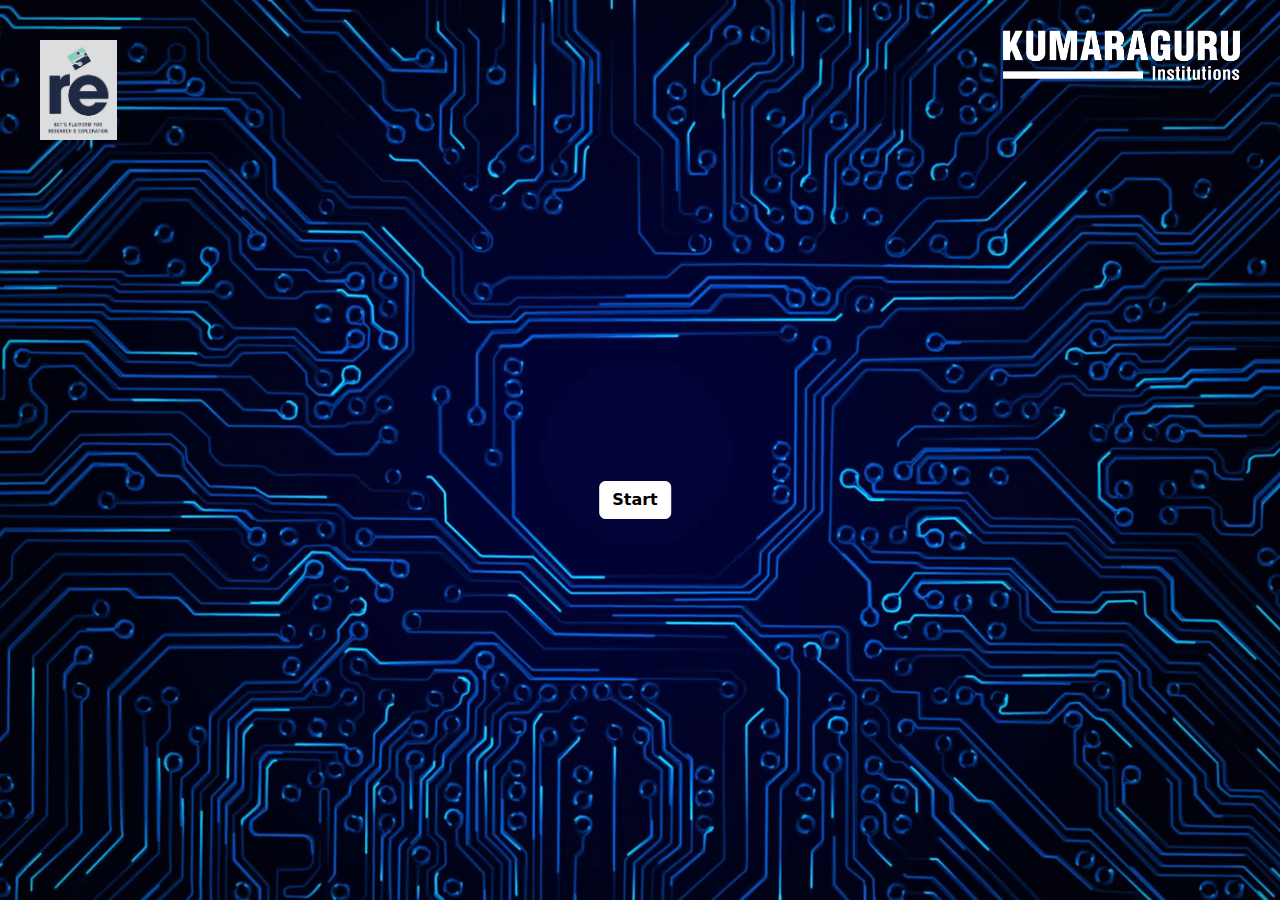
<file: index.html>
<!DOCTYPE html>
<html lang="en">

<head>
    <meta charset="utf-8">
    <meta name="viewport" content="width=device-width, initial-scale=1.0, shrink-to-fit=no">
    <title>Timer</title>
    <link rel="stylesheet" href="assets/bootstrap/css/bootstrap.min.css">
    <link rel="stylesheet" href="hero.css">

</head>

<body>
    <section class="hero">
      <div class="row">

        <div class="col col-12 d-flex justify-content-between" style="margin-top: 40px;">
          <img src="assets/bootstrap/img/backrelog.png" style=" margin-left: 40px; max-width: 200px; max-height:100px; background-color: white;" >
          <img src="assets/bootstrap/img/kilog.png" style=" margin-top: -10px; margin-right: 40px; max-height:50px" >

          
        </div>

      </div>
        <video autoplay muted loop id="hero-video">
          <source src="assets/bootstrap/vid/electro.mp4" type="video/mp4">
          <!-- Add more source elements for other video formats here -->
        </video>
        <div class="abbb">
          <h1 id="intro" class="intro" ></h1>
          <div class="timee" id="countdown"></div>
          <div class="col col-12 justify-content-center align-items-center align-content-center d-flex">
            <div style="margin-top: 100px;" class="butt">
              <button class="btn btn-primary" id="start" onclick="startTimer()" type="button" style=" margin-right: 10px;background: white;color: rgb(0,0,0);font-weight: bold;border-color: rgb(255,255,255);">Start</button>
            <!-- <button class="btn btn-primary" onclick="stopTimer()" type="button" style="background: white;color: rgb(0,0,0);font-weight: bold;border-color: rgb(255,255,255);">Pause</button> -->
            </div>
            
        </div>
        </div>
      </section>
      
      <style>
        .hero {
          position: relative;
          height: 100vh;
          overflow: hidden;
        }
        
        #hero-video {
          position: absolute;
          top: 0;
          left: 0;
          width: 100%;
          height: 100%;
          object-fit: cover;
          z-index: -1;
        }
        
        .hero-content {
          position: relative;
          z-index: 1;
          /* Add your desired styles for the hero content here */
        }

        .buttons {
          display: flex;
          justify-content: center;
          align-items: center;
        }

  
  .timer-container {
    display: flex;
    align-items: center;
    justify-content: center;
    justify-items: center;
    margin-top: 350px;
  }
  
  .timer {
    display: inline-block;
    font-size: 4rem;
    font-weight: bold;
    color: white;
    text-shadow: 1px 1px 1px rgba(0, 0, 0, 0.5);
  }

    .abcd {
        color: aliceblue;
    }

        
      </style>
      
    <script src="assets/bootstrap/js/bootstrap.min.js"></script>
    <script>

let countdownDate;
      let x;

      // Get the countdown date from local storage if it exists
      if (localStorage.getItem("countdownDate")) {
        countdownDate = parseInt(localStorage.getItem("countdownDate"));
      }

      function startTimer() {
        // Set the countdown date (2 days from now) if it hasn't been set yet
        intro = document.getElementById("intro");
        start = document.getElementById("start");

        if (!countdownDate) {
          countdownDate = new Date().getTime() + (29 * 60 * 60 * 1000);
        }

        // Update the countdown every second
        x = setInterval(function() {

          // Get the current time
          let now = new Date().getTime();

          // Calculate the remaining time in milliseconds
          let distance = countdownDate - now;

          // Calculate the remaining hours, minutes, and seconds
          let hours = Math.floor((distance / (1000 * 60 * 60)));
          let minutes = Math.floor((distance % (1000 * 60 * 60)) / (1000 * 60));
          let seconds = Math.floor((distance % (1000 * 60)) / 1000);

          // Format the remaining time as a string
          let timeString = hours + ":" + minutes + ":" + seconds;

          // Display the remaining time in the "countdown" div
          document.getElementById("countdown").innerHTML = timeString;

          intro.remove();
          start.style.display = "none";

          // If the countdown is finished, clear the interval
          if (distance < 0) {
            clearInterval(x);
            document.getElementById("countdown").innerHTML = "Countdown finished! Wait, you are getting redirected to announcement page.";
            // add a waiting time of 5 seconds:
            setTimeout(function() {
              window.location.href = "https://kevinkrahul.github.io/rick-roll/"
            }, 5000);
            // window.location.href = "https://kevinkrahul.github.io/rick-roll/"
            localStorage.removeItem("countdownDate");
          } else {
            // Save the countdown date to local storage
            localStorage.setItem("countdownDate", countdownDate.toString());
          }
        }, 1000);
      }

      function stopTimer() {
        clearInterval(x);
        localStorage.removeItem("countdownDate");
      }




    </script>
</body>

</html>
</file>
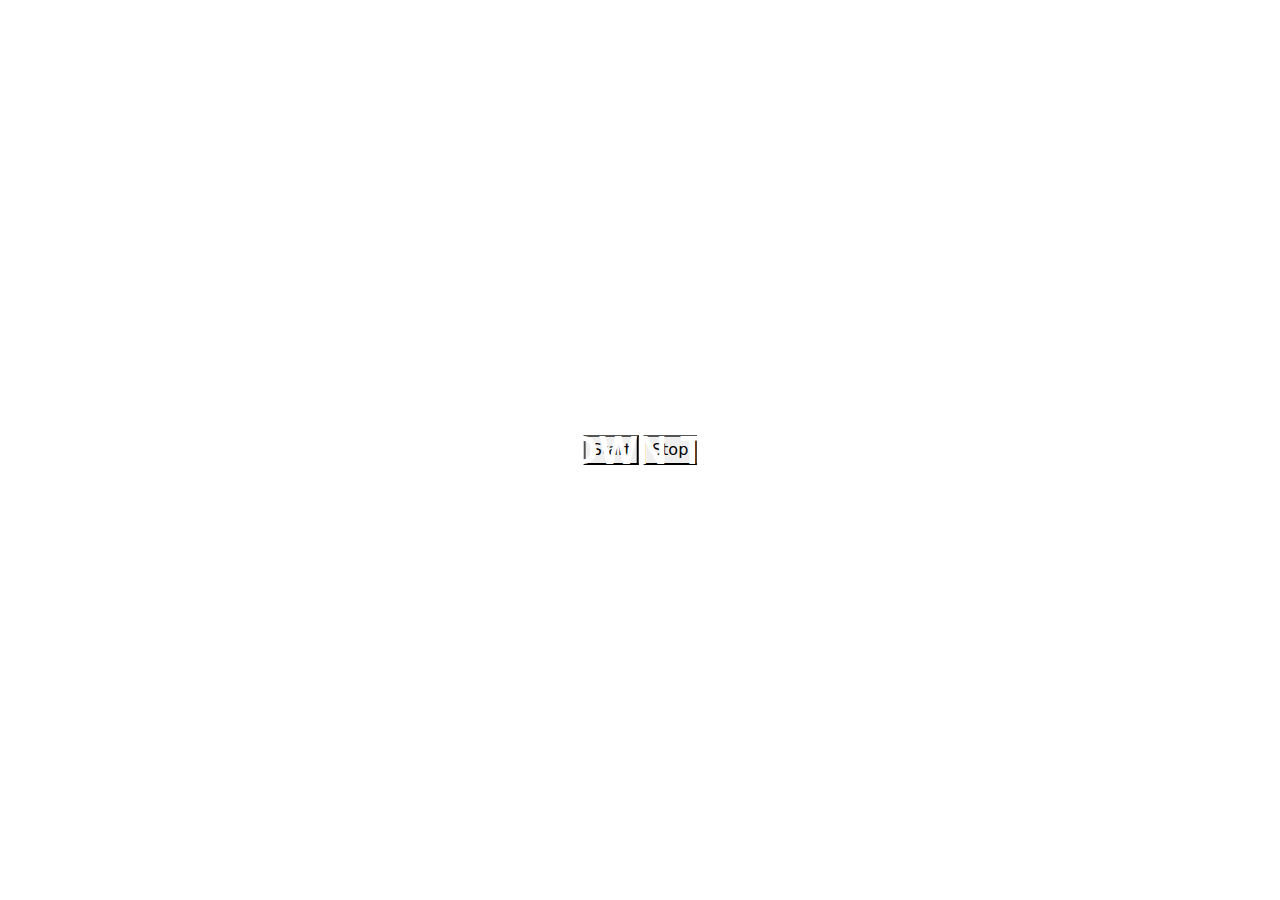
<file: test.html>
<!DOCTYPE html>
<html>
  <head>
    <title>Countdown Timer</title>
    <link rel="stylesheet" href="assets/bootstrap/css/bootstrap.min.css">
    <link rel="stylesheet" href="hero.css">
  </head>
  <body>
    <div class="abbb"><h1>Countdown Timer</h1>
      <div class="justify-content-center align-content-center">
      <div id="countdown"></div>
      <button onclick="startTimer()">Start</button>
      <button onclick="stopTimer()">Stop</button>
    </div>
      
    </div>
    
    
    <script>
      let countdownDate;
      let x;

      function startTimer() {
        // Set the countdown date (2 days from now)
        countdownDate = new Date().getTime() + (2 * 24 * 60 * 60 * 1000);

        // Update the countdown every second
        x = setInterval(function() {

          // Get the current time
          let now = new Date().getTime();

          // Calculate the remaining time in milliseconds
          let distance = countdownDate - now;

          // Calculate the remaining hours, minutes, and seconds
          let hours = Math.floor((distance / (1000 * 60 * 60)));
          let minutes = Math.floor((distance % (1000 * 60 * 60)) / (1000 * 60));
          let seconds = Math.floor((distance % (1000 * 60)) / 1000);

          // Format the remaining time as a string
          let timeString = hours + ":" + minutes + ":" + seconds;

          // Display the remaining time in the "countdown" div
          document.getElementById("countdown").innerHTML = timeString;

          // If the countdown is finished, clear the interval
          if (distance < 0) {
            clearInterval(x);
            document.getElementById("countdown").innerHTML = "Countdown finished!";
          }
        }, 1000);
      }

      function stopTimer() {
        clearInterval(x);
      }
    </script>
  </body>
</html>
</file>
<file: hero.css>
h1{

position: absolute;
top: 50%;
left: 50%;
transform: translate(-50%, -50%);

font-family: "Cabin","Helvetica Neue",Helvetica,Arial,sans-serif;
font-weight: 700;
margin: 0 0 35px;
letter-spacing: 1px;
text-transform: uppercase;
color: white;
width: 500px;

}

.abbb {
    position: absolute;
    top: 50%;
    left: 50%;
    transform: translate(-50%, -50%);
  }

.timee{

    font-family: "Cabin","Helvetica Neue",Helvetica,Arial,sans-serif;
font-weight: 700;
font-size: 30px;
margin: 0 0 35px;
margin-bottom: 50px;
letter-spacing: 1px;
text-transform: uppercase;
color: white;
position: absolute;
    top: 50%;
    left: 50%;
    transform: translate(-50%, -50%);
    
    
}
</file>
